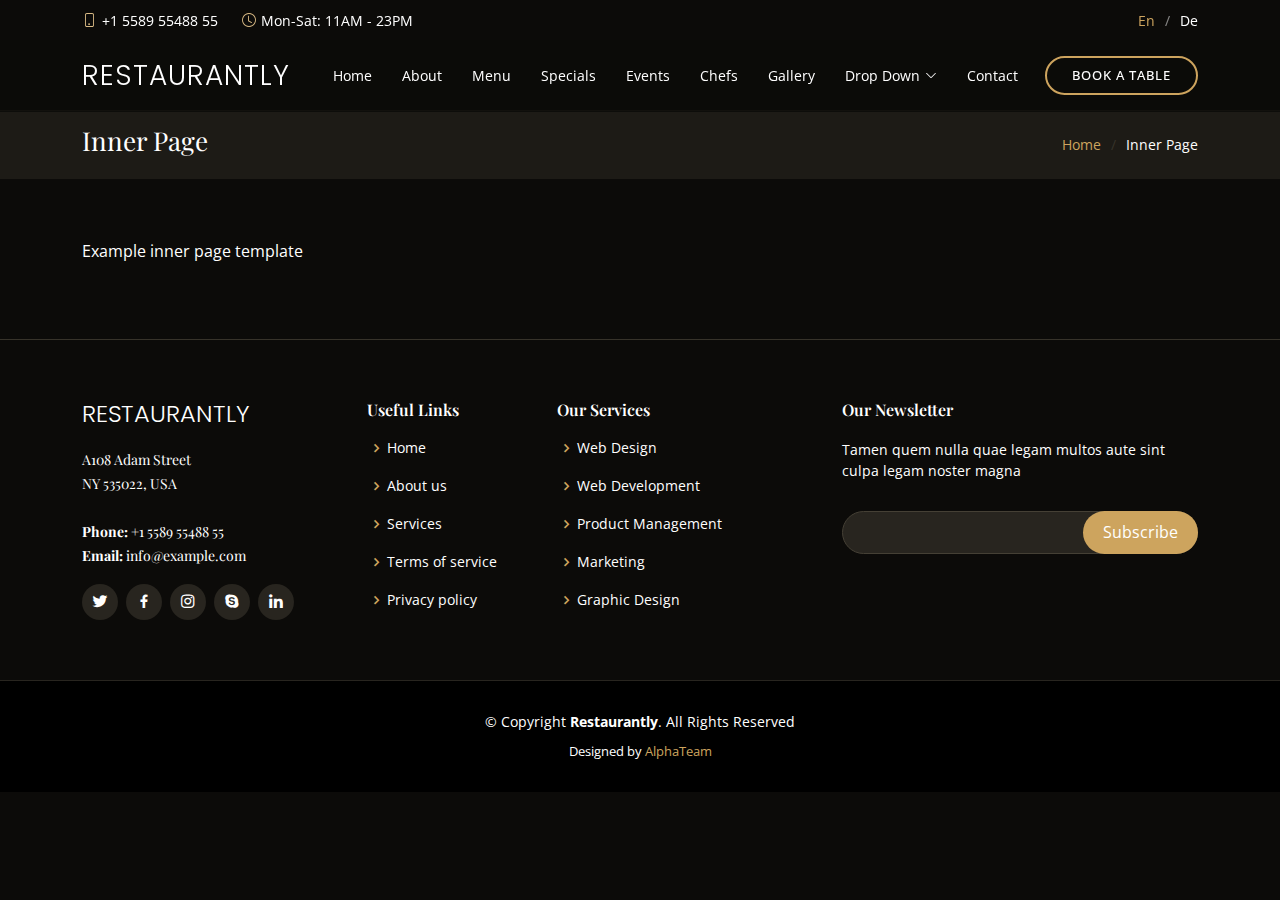
<file: inner-page.html>
<!DOCTYPE html>
<html lang="en">

<head>
  <meta charset="utf-8">
  <meta content="width=device-width, initial-scale=1.0" name="viewport">

  <title>Restaurantly Bootstrap Template - Inner Page</title>
  <meta content="" name="description">
  <meta content="" name="keywords">

  <!-- Favicons -->
  <link href="assets/img/favicon.png" rel="icon">
  <link href="assets/img/apple-touch-icon.png" rel="apple-touch-icon">

  <!-- Google Fonts -->
  <link href="https://fonts.googleapis.com/css?family=Open+Sans:300,300i,400,400i,600,600i,700,700i|Playfair+Display:ital,wght@0,400;0,500;0,600;0,700;1,400;1,500;1,600;1,700|Poppins:300,300i,400,400i,500,500i,600,600i,700,700i" rel="stylesheet">

  <!-- Vendor CSS Files -->
  <link href="assets/vendor/animate.css/animate.min.css" rel="stylesheet">
  <link href="assets/vendor/aos/aos.css" rel="stylesheet">
  <link href="assets/vendor/bootstrap/css/bootstrap.min.css" rel="stylesheet">
  <link href="assets/vendor/bootstrap-icons/bootstrap-icons.css" rel="stylesheet">
  <link href="assets/vendor/boxicons/css/boxicons.min.css" rel="stylesheet">
  <link href="assets/vendor/glightbox/css/glightbox.min.css" rel="stylesheet">
  <link href="assets/vendor/swiper/swiper-bundle.min.css" rel="stylesheet">

  <!-- Template Main CSS File -->
  <link href="assets/css/style.css" rel="stylesheet">

  <!-- =======================================================
  * Template Name: Restaurantly - v3.1.0
  * Template URL: https://bootstrapmade.com/restaurantly-restaurant-template/
  * Author: BootstrapMade.com
  * License: https://bootstrapmade.com/license/
  ======================================================== -->
</head>

<body>

  <!-- ======= Top Bar ======= -->
  <div id="topbar" class="d-flex align-items-center fixed-top">
    <div class="container d-flex justify-content-center justify-content-md-between">

      <div class="contact-info d-flex align-items-center">
        <i class="bi bi-phone d-flex align-items-center"><span>+1 5589 55488 55</span></i>
        <i class="bi bi-clock d-flex align-items-center ms-4"><span> Mon-Sat: 11AM - 23PM</span></i>
      </div>

      <div class="languages d-none d-md-flex align-items-center">
        <ul>
          <li>En</li>
          <li><a href="#">De</a></li>
        </ul>
      </div>
    </div>
  </div>

  <!-- ======= Header ======= -->
  <header id="header" class="fixed-top d-flex align-items-cente">
    <div class="container-fluid container-xl d-flex align-items-center justify-content-lg-between">

      <h1 class="logo me-auto me-lg-0"><a href="index.html">Restaurantly</a></h1>
      <!-- Uncomment below if you prefer to use an image logo -->
      <!-- <a href="index.html" class="logo me-auto me-lg-0"><img src="assets/img/logo.png" alt="" class="img-fluid"></a>-->

      <nav id="navbar" class="navbar order-last order-lg-0">
        <ul>
          <li><a class="nav-link scrollto " href="#hero">Home</a></li>
          <li><a class="nav-link scrollto" href="#about">About</a></li>
          <li><a class="nav-link scrollto" href="#menu">Menu</a></li>
          <li><a class="nav-link scrollto" href="#specials">Specials</a></li>
          <li><a class="nav-link scrollto" href="#events">Events</a></li>
          <li><a class="nav-link scrollto" href="#chefs">Chefs</a></li>
          <li><a class="nav-link scrollto" href="#gallery">Gallery</a></li>
          <li class="dropdown"><a href="#"><span>Drop Down</span> <i class="bi bi-chevron-down"></i></a>
            <ul>
              <li><a href="#">Drop Down 1</a></li>
              <li class="dropdown"><a href="#"><span>Deep Drop Down</span> <i class="bi bi-chevron-right"></i></a>
                <ul>
                  <li><a href="#">Deep Drop Down 1</a></li>
                  <li><a href="#">Deep Drop Down 2</a></li>
                  <li><a href="#">Deep Drop Down 3</a></li>
                  <li><a href="#">Deep Drop Down 4</a></li>
                  <li><a href="#">Deep Drop Down 5</a></li>
                </ul>
              </li>
              <li><a href="#">Drop Down 2</a></li>
              <li><a href="#">Drop Down 3</a></li>
              <li><a href="#">Drop Down 4</a></li>
            </ul>
          </li>
          <li><a class="nav-link scrollto" href="#contact">Contact</a></li>
        </ul>
        <i class="bi bi-list mobile-nav-toggle"></i>
      </nav><!-- .navbar -->
      <a href="#book-a-table" class="book-a-table-btn scrollto d-none d-lg-flex">Book a table</a>

    </div>
  </header><!-- End Header -->

  <main id="main">
    <section class="breadcrumbs">
      <div class="container">

        <div class="d-flex justify-content-between align-items-center">
          <h2>Inner Page</h2>
          <ol>
            <li><a href="index.html">Home</a></li>
            <li>Inner Page</li>
          </ol>
        </div>

      </div>
    </section>

    <section class="inner-page">
      <div class="container">
        <p>
          Example inner page template
        </p>
      </div>
    </section>

  </main><!-- End #main -->

  <!-- ======= Footer ======= -->
  <footer id="footer">
    <div class="footer-top">
      <div class="container">
        <div class="row">

          <div class="col-lg-3 col-md-6">
            <div class="footer-info">
              <h3>Restaurantly</h3>
              <p>
                A108 Adam Street <br>
                NY 535022, USA<br><br>
                <strong>Phone:</strong> +1 5589 55488 55<br>
                <strong>Email:</strong> info@example.com<br>
              </p>
              <div class="social-links mt-3">
                <a href="#" class="twitter"><i class="bx bxl-twitter"></i></a>
                <a href="#" class="facebook"><i class="bx bxl-facebook"></i></a>
                <a href="#" class="instagram"><i class="bx bxl-instagram"></i></a>
                <a href="#" class="google-plus"><i class="bx bxl-skype"></i></a>
                <a href="#" class="linkedin"><i class="bx bxl-linkedin"></i></a>
              </div>
            </div>
          </div>

          <div class="col-lg-2 col-md-6 footer-links">
            <h4>Useful Links</h4>
            <ul>
              <li><i class="bx bx-chevron-right"></i> <a href="#">Home</a></li>
              <li><i class="bx bx-chevron-right"></i> <a href="#">About us</a></li>
              <li><i class="bx bx-chevron-right"></i> <a href="#">Services</a></li>
              <li><i class="bx bx-chevron-right"></i> <a href="#">Terms of service</a></li>
              <li><i class="bx bx-chevron-right"></i> <a href="#">Privacy policy</a></li>
            </ul>
          </div>

          <div class="col-lg-3 col-md-6 footer-links">
            <h4>Our Services</h4>
            <ul>
              <li><i class="bx bx-chevron-right"></i> <a href="#">Web Design</a></li>
              <li><i class="bx bx-chevron-right"></i> <a href="#">Web Development</a></li>
              <li><i class="bx bx-chevron-right"></i> <a href="#">Product Management</a></li>
              <li><i class="bx bx-chevron-right"></i> <a href="#">Marketing</a></li>
              <li><i class="bx bx-chevron-right"></i> <a href="#">Graphic Design</a></li>
            </ul>
          </div>

          <div class="col-lg-4 col-md-6 footer-newsletter">
            <h4>Our Newsletter</h4>
            <p>Tamen quem nulla quae legam multos aute sint culpa legam noster magna</p>
            <form action="" method="post">
              <input type="email" name="email"><input type="submit" value="Subscribe">
            </form>

          </div>

        </div>
      </div>
    </div>

    <div class="container">
      <div class="copyright">
        &copy; Copyright <strong><span>Restaurantly</span></strong>. All Rights Reserved
      </div>
      <div class="credits">
        <!-- All the links in the footer should remain intact. -->
        <!-- You can delete the links only if you purchased the pro version. -->
        <!-- Licensing information: https://bootstrapmade.com/license/ -->
        <!-- Purchase the pro version with working PHP/AJAX contact form: https://bootstrapmade.com/restaurantly-restaurant-template/ -->
        Designed by <a href="https://bootstrapmade.com/">AlphaTeam</a>
      </div>
    </div>
  </footer><!-- End Footer -->

  <div id="preloader"></div>
  <a href="#" class="back-to-top d-flex align-items-center justify-content-center"><i class="bi bi-arrow-up-short"></i></a>

  <!-- Vendor JS Files -->
  <script src="assets/vendor/aos/aos.js"></script>
  <script src="assets/vendor/bootstrap/js/bootstrap.bundle.min.js"></script>
  <script src="assets/vendor/glightbox/js/glightbox.min.js"></script>
  <script src="assets/vendor/isotope-layout/isotope.pkgd.min.js"></script>
  <script src="assets/vendor/php-email-form/validate.js"></script>
  <script src="assets/vendor/swiper/swiper-bundle.min.js"></script>

  <!-- Template Main JS File -->
  <script src="assets/js/main.js"></script>

</body>

</html>
</file>
<file: assets/css/style.css>
/**
* Template Name: Restaurantly - v3.1.0
* Template URL: https://bootstrapmade.com/restaurantly-restaurant-template/
* Author: BootstrapMade.com
* License: https://bootstrapmade.com/license/
*/

/*--------------------------------------------------------------
# General
--------------------------------------------------------------*/
body {
  font-family: "Open Sans", sans-serif;
  background: #0c0b09;
  color: #fff;
}

a {
  color: #cda45e;
  text-decoration: none;
}

a:hover {
  color: #d9ba85;
  text-decoration: none;
}

h1, h2, h3, h4, h5, h6 {
  font-family: "Playfair Display", serif;
}

/*--------------------------------------------------------------
# Preloader
--------------------------------------------------------------*/
#preloader {
  position: fixed;
  top: 0;
  left: 0;
  right: 0;
  bottom: 0;
  z-index: 9999;
  overflow: hidden;
  background: #1a1814;
}

#preloader:before {
  content: "";
  position: fixed;
  top: calc(50% - 30px);
  left: calc(50% - 30px);
  border: 6px solid #1a1814;
  border-top-color: #cda45e;
  border-bottom-color: #cda45e;
  border-radius: 50%;
  width: 60px;
  height: 60px;
  -webkit-animation: animate-preloader 1s linear infinite;
  animation: animate-preloader 1s linear infinite;
}

@-webkit-keyframes animate-preloader {
  0% {
    transform: rotate(0deg);
  }
  100% {
    transform: rotate(360deg);
  }
}

@keyframes animate-preloader {
  0% {
    transform: rotate(0deg);
  }
  100% {
    transform: rotate(360deg);
  }
}

/*--------------------------------------------------------------
# Back to top button
--------------------------------------------------------------*/
.back-to-top {
  position: fixed;
  visibility: hidden;
  opacity: 0;
  right: 15px;
  bottom: 15px;
  z-index: 996;
  width: 44px;
  height: 44px;
  border-radius: 50px;
  transition: all 0.4s;
  border: 2px solid #cda45e;
}

.back-to-top i {
  font-size: 28px;
  color: #cda45e;
  line-height: 0;
}

.back-to-top:hover {
  background: #cda45e;
  color: #1a1814;
}

.back-to-top:hover i {
  color: #444444;
}

.back-to-top.active {
  visibility: visible;
  opacity: 1;
}

/*--------------------------------------------------------------
# Disable aos animation delay on mobile devices
--------------------------------------------------------------*/
@media screen and (max-width: 768px) {
  [data-aos-delay] {
    transition-delay: 0 !important;
  }
}

/*--------------------------------------------------------------
# Top Bar
--------------------------------------------------------------*/
#topbar {
  height: 40px;
  font-size: 14px;
  transition: all 0.5s;
  z-index: 996;
}

#topbar.topbar-scrolled {
  top: -40px;
}

#topbar .contact-info i {
  font-style: normal;
  color: #d9ba85;
}

#topbar .contact-info i span {
  padding-left: 5px;
  color: #fff;
}

#topbar .languages ul {
  display: flex;
  flex-wrap: wrap;
  list-style: none;
  padding: 0;
  margin: 0;
  color: #cda45e;
}

#topbar .languages ul a {
  color: white;
}

#topbar .languages ul li + li {
  padding-left: 10px;
}

#topbar .languages ul li + li::before {
  display: inline-block;
  padding-right: 10px;
  color: rgba(255, 255, 255, 0.5);
  content: "/";
}

/*--------------------------------------------------------------
# Header
--------------------------------------------------------------*/
#header {
  background: rgba(12, 11, 9, 0.6);
  border-bottom: 1px solid rgba(12, 11, 9, 0.6);
  transition: all 0.5s;
  z-index: 997;
  padding: 15px 0;
  top: 40px;
}

#header.header-scrolled {
  top: 0;
  background: rgba(0, 0, 0, 0.85);
  border-bottom: 1px solid #37332a;
}

#header .logo {
  font-size: 28px;
  margin: 0;
  padding: 0;
  line-height: 1;
  font-weight: 300;
  letter-spacing: 1px;
  text-transform: uppercase;
  font-family: "Poppins", sans-serif;
}

#header .logo a {
  color: #fff;
}

#header .logo img {
  max-height: 40px;
}

/*--------------------------------------------------------------
# Book a table button Menu
--------------------------------------------------------------*/
.book-a-table-btn {
  margin: 0 0 0 15px;
  border: 2px solid #cda45e;
  color: #fff;
  border-radius: 50px;
  padding: 8px 25px;
  text-transform: uppercase;
  font-size: 13px;
  font-weight: 500;
  letter-spacing: 1px;
  transition: 0.3s;
}

.book-a-table-btn:hover {
  background: #cda45e;
  color: #fff;
}

@media (max-width: 992px) {
  .book-a-table-btn {
    margin: 0 15px 0 0;
    padding: 8px 20px;
  }
}

/*--------------------------------------------------------------
# Navigation Menu
--------------------------------------------------------------*/
/**
* Desktop Navigation 
*/
.navbar {
  padding: 0;
}

.navbar ul {
  margin: 0;
  padding: 0;
  display: flex;
  list-style: none;
  align-items: center;
}

.navbar li {
  position: relative;
}

.navbar a {
  display: flex;
  align-items: center;
  justify-content: space-between;
  padding: 10px 0 10px 30px;
  color: #fff;
  white-space: nowrap;
  transition: 0.3s;
  font-size: 14px;
}

.navbar a i {
  font-size: 12px;
  line-height: 0;
  margin-left: 5px;
}

.navbar a:hover, .navbar .active, .navbar li:hover > a {
  color: #d9ba85;
}

.navbar .dropdown ul {
  display: block;
  position: absolute;
  left: 14px;
  top: calc(100% + 30px);
  margin: 0;
  padding: 10px 0;
  z-index: 99;
  opacity: 0;
  visibility: hidden;
  background: #fff;
  box-shadow: 0px 0px 30px rgba(127, 137, 161, 0.25);
  transition: 0.3s;
  border-radius: 4px;
}

.navbar .dropdown ul li {
  min-width: 200px;
}

.navbar .dropdown ul a {
  padding: 10px 20px;
  color: #444444;
}

.navbar .dropdown ul a i {
  font-size: 12px;
}

.navbar .dropdown ul a:hover, .navbar .dropdown ul .active:hover, .navbar .dropdown ul li:hover > a {
  color: #cda45e;
}

.navbar .dropdown:hover > ul {
  opacity: 1;
  top: 100%;
  visibility: visible;
}

.navbar .dropdown .dropdown ul {
  top: 0;
  left: calc(100% - 30px);
  visibility: hidden;
}

.navbar .dropdown .dropdown:hover > ul {
  opacity: 1;
  top: 0;
  left: 100%;
  visibility: visible;
}

@media (max-width: 1366px) {
  .navbar .dropdown .dropdown ul {
    left: -90%;
  }
  .navbar .dropdown .dropdown:hover > ul {
    left: -100%;
  }
}

/**
* Mobile Navigation 
*/
.mobile-nav-toggle {
  color: #fff;
  font-size: 28px;
  cursor: pointer;
  display: none;
  line-height: 0;
  transition: 0.5s;
}

@media (max-width: 991px) {
  .mobile-nav-toggle {
    display: block;
  }
  .navbar ul {
    display: none;
  }
}

.navbar-mobile {
  position: fixed;
  overflow: hidden;
  top: 0;
  right: 0;
  left: 0;
  bottom: 0;
  background: rgba(0, 0, 0, 0.9);
  transition: 0.3s;
  z-index: 999;
}

.navbar-mobile .mobile-nav-toggle {
  position: absolute;
  top: 15px;
  right: 15px;
}

.navbar-mobile ul {
  display: block;
  position: absolute;
  top: 55px;
  right: 15px;
  bottom: 15px;
  left: 15px;
  padding: 10px 0;
  border-radius: 6px;
  background-color: #fff;
  overflow-y: auto;
  transition: 0.3s;
}

.navbar-mobile a {
  padding: 10px 20px;
  font-size: 15px;
  color: #1a1814;
}

.navbar-mobile a:hover, .navbar-mobile .active, .navbar-mobile li:hover > a {
  color: #cda45e;
}

.navbar-mobile .getstarted {
  margin: 15px;
}

.navbar-mobile .dropdown ul {
  position: static;
  display: none;
  margin: 10px 20px;
  padding: 10px 0;
  z-index: 99;
  opacity: 1;
  visibility: visible;
  background: #fff;
  box-shadow: 0px 0px 30px rgba(127, 137, 161, 0.25);
}

.navbar-mobile .dropdown ul li {
  min-width: 200px;
}

.navbar-mobile .dropdown ul a {
  padding: 10px 20px;
}

.navbar-mobile .dropdown ul a i {
  font-size: 12px;
}

.navbar-mobile .dropdown ul a:hover, .navbar-mobile .dropdown ul .active:hover, .navbar-mobile .dropdown ul li:hover > a {
  color: #cda45e;
}

.navbar-mobile .dropdown > .dropdown-active {
  display: block;
}

/*--------------------------------------------------------------
# Hero Section
--------------------------------------------------------------*/
#hero {
  width: 100%;
  height: 100vh;
  background: url("hero-bg.jpg") top center;
  background-size: cover;
  position: relative;
  padding: 0;
}

#hero:before {
  content: "";
  background: rgba(0, 0, 0, 0.5);
  position: absolute;
  bottom: 0;
  top: 0;
  left: 0;
  right: 0;
}

#hero .container {
  padding-top: 110px;
}

@media (max-width: 992px) {
  #hero .container {
    padding-top: 98px;
  }
}

#hero h1 {
  margin: 0;
  font-size: 48px;
  font-weight: 700;
  line-height: 56px;
  color: #fff;
  font-family: "Poppins", sans-serif;
}

#hero h1 span {
  color: #cda45e;
}

#hero h2 {
  color: #eee;
  margin-bottom: 10px 0 0 0;
  font-size: 22px;
}

#hero .btns {
  margin-top: 30px;
}

#hero .btn-menu, #hero .btn-book {
  font-weight: 600;
  font-size: 13px;
  letter-spacing: 0.5px;
  text-transform: uppercase;
  display: inline-block;
  padding: 12px 30px;
  border-radius: 50px;
  transition: 0.3s;
  line-height: 1;
  color: white;
  border: 2px solid #cda45e;
}

#hero .btn-menu:hover, #hero .btn-book:hover {
  background: #cda45e;
  color: #fff;
}

#hero .btn-book {
  margin-left: 15px;
}

#hero .play-btn {
  width: 94px;
  height: 94px;
  background: radial-gradient(#cda45e 50%, rgba(205, 164, 94, 0.4) 52%);
  border-radius: 50%;
  display: block;
  position: relative;
  overflow: hidden;
}

#hero .play-btn::after {
  content: '';
  position: absolute;
  left: 50%;
  top: 50%;
  transform: translateX(-40%) translateY(-50%);
  width: 0;
  height: 0;
  border-top: 10px solid transparent;
  border-bottom: 10px solid transparent;
  border-left: 15px solid #fff;
  z-index: 100;
  transition: all 400ms cubic-bezier(0.55, 0.055, 0.675, 0.19);
}

#hero .play-btn::before {
  content: '';
  position: absolute;
  width: 120px;
  height: 120px;
  -webkit-animation-delay: 0s;
  animation-delay: 0s;
  -webkit-animation: pulsate-btn 2s;
  animation: pulsate-btn 2s;
  -webkit-animation-direction: forwards;
  animation-direction: forwards;
  -webkit-animation-iteration-count: infinite;
  animation-iteration-count: infinite;
  -webkit-animation-timing-function: steps;
  animation-timing-function: steps;
  opacity: 1;
  border-radius: 50%;
  border: 5px solid rgba(205, 164, 94, 0.7);
  top: -15%;
  left: -15%;
  background: rgba(198, 16, 0, 0);
}

#hero .play-btn:hover::after {
  border-left: 15px solid #cda45e;
  transform: scale(20);
}

#hero .play-btn:hover::before {
  content: '';
  position: absolute;
  left: 50%;
  top: 50%;
  transform: translateX(-40%) translateY(-50%);
  width: 0;
  height: 0;
  border: none;
  border-top: 10px solid transparent;
  border-bottom: 10px solid transparent;
  border-left: 15px solid #fff;
  z-index: 200;
  -webkit-animation: none;
  animation: none;
  border-radius: 0;
}

@media (min-width: 1024px) {
  #hero {
    background-attachment: fixed;
  }
}

@media (max-width: 992px) {
  #hero .play-btn {
    margin-top: 30px;
  }
}

@media (max-height: 500px) {
  #hero {
    height: auto;
  }
  #hero .container {
    padding-top: 130px;
    padding-bottom: 60px;
  }
}

@media (max-width: 768px) {
  #hero h1 {
    font-size: 28px;
    line-height: 36px;
  }
  #hero h2 {
    font-size: 18px;
    line-height: 24px;
  }
}

@-webkit-keyframes pulsate-btn {
  0% {
    transform: scale(0.6, 0.6);
    opacity: 1;
  }
  100% {
    transform: scale(1, 1);
    opacity: 0;
  }
}

@keyframes pulsate-btn {
  0% {
    transform: scale(0.6, 0.6);
    opacity: 1;
  }
  100% {
    transform: scale(1, 1);
    opacity: 0;
  }
}

/*--------------------------------------------------------------
# Sections General
--------------------------------------------------------------*/
section {
  padding: 60px 0;
  overflow: hidden;
}

.section-bg {
  background-color: #1a1814;
}

.section-title {
  padding-bottom: 40px;
}

.section-title h2 {
  font-size: 14px;
  font-weight: 500;
  padding: 0;
  line-height: 1px;
  margin: 0 0 5px 0;
  letter-spacing: 2px;
  text-transform: uppercase;
  color: #aaaaaa;
  font-family: "Poppins", sans-serif;
}

.section-title h2::after {
  content: "";
  width: 120px;
  height: 1px;
  display: inline-block;
  background: rgba(255, 255, 255, 0.2);
  margin: 4px 10px;
}

.section-title p {
  margin: 0;
  margin: 0;
  font-size: 36px;
  font-weight: 700;
  font-family: "Playfair Display", serif;
  color: #cda45e;
}

/*--------------------------------------------------------------
# About
--------------------------------------------------------------*/
.breadcrumbs {
  padding: 15px 0;
  background: #1d1b16;
  margin-top: 110px;
}

@media (max-width: 992px) {
  .breadcrumbs {
    margin-top: 98px;
  }
}

.breadcrumbs h2 {
  font-size: 26px;
  font-weight: 300;
}

.breadcrumbs ol {
  display: flex;
  flex-wrap: wrap;
  list-style: none;
  padding: 0;
  margin: 0;
  font-size: 14px;
}

.breadcrumbs ol li + li {
  padding-left: 10px;
}

.breadcrumbs ol li + li::before {
  display: inline-block;
  padding-right: 10px;
  color: #37332a;
  content: "/";
}

@media (max-width: 768px) {
  .breadcrumbs .d-flex {
    display: block !important;
  }
  .breadcrumbs ol {
    display: block;
  }
  .breadcrumbs ol li {
    display: inline-block;
  }
}

/*--------------------------------------------------------------
# About
--------------------------------------------------------------*/
.about {
  background: url("../img/about-bg.jpg") center center;
  background-size: cover;
  position: relative;
  padding: 80px 0;
}

.about:before {
  content: "";
  background: rgba(0, 0, 0, 0.8);
  position: absolute;
  bottom: 0;
  top: 0;
  left: 0;
  right: 0;
}

.about .about-img {
  position: relative;
  transition: .5s;
}

.about .about-img img {
  max-width: 100%;
  border: 4px solid rgba(255, 255, 255, 0.2);
  position: relative;
}

.about .about-img::before {
  position: absolute;
  left: 20px;
  top: 20px;
  width: 60px;
  height: 60px;
  z-index: 1;
  content: '';
  border-left: 5px solid #cda45e;
  border-top: 5px solid #cda45e;
  transition: .5s;
}

.about .about-img::after {
  position: absolute;
  right: 20px;
  bottom: 20px;
  width: 60px;
  height: 60px;
  z-index: 2;
  content: '';
  border-right: 5px solid #cda45e;
  border-bottom: 5px solid #cda45e;
  transition: .5s;
}

.about .about-img:hover {
  transform: scale(1.03);
}

.about .about-img:hover::before {
  left: 10px;
  top: 10px;
}

.about .about-img:hover::after {
  right: 10px;
  bottom: 10px;
}

.about .content h3 {
  font-weight: 600;
  font-size: 26px;
}

.about .content ul {
  list-style: none;
  padding: 0;
}

.about .content ul li {
  padding-bottom: 10px;
}

.about .content ul i {
  font-size: 20px;
  padding-right: 4px;
  color: #cda45e;
}

.about .content p:last-child {
  margin-bottom: 0;
}

@media (min-width: 1024px) {
  .about {
    background-attachment: fixed;
  }
}

/*--------------------------------------------------------------
# Why Us
--------------------------------------------------------------*/
.why-us .box {
  padding: 50px 30px;
  box-shadow: 0px 2px 15px rgba(0, 0, 0, 0.1);
  transition: all ease-in-out 0.3s;
  background: #1a1814;
}

.why-us .box span {
  display: block;
  font-size: 28px;
  font-weight: 700;
  color: #cda45e;
}

.why-us .box h4 {
  font-size: 24px;
  font-weight: 600;
  padding: 0;
  margin: 20px 0;
  color: rgba(255, 255, 255, 0.8);
}

.why-us .box p {
  color: #aaaaaa;
  font-size: 15px;
  margin: 0;
  padding: 0;
}

.why-us .box:hover {
  background: #cda45e;
  padding: 30px 30px 70px 30px;
  box-shadow: 10px 15px 30px rgba(0, 0, 0, 0.18);
}

.why-us .box:hover span, .why-us .box:hover h4, .why-us .box:hover p {
  color: #fff;
}

/*--------------------------------------------------------------
# Menu Section
--------------------------------------------------------------*/
.menu #menu-flters {
  padding: 0;
  margin: 0 auto 0 auto;
  list-style: none;
  text-align: center;
  border-radius: 50px;
}

.menu #menu-flters li {
  cursor: pointer;
  display: inline-block;
  padding: 8px 12px 10px 12px;
  font-size: 16px;
  font-weight: 500;
  line-height: 1;
  color: #fff;
  margin-bottom: 10px;
  transition: all ease-in-out 0.3s;
  border-radius: 50px;
  font-family: "Playfair Display", serif;
}

.menu #menu-flters li:hover, .menu #menu-flters li.filter-active {
  color: #cda45e;
}

.menu #menu-flters li:last-child {
  margin-right: 0;
}

.menu .menu-item {
  margin-top: 50px;
}

.menu .menu-img {
  width: 70px;
  border-radius: 50%;
  float: left;
  border: 5px solid rgba(255, 255, 255, 0.2);
}

.menu .menu-content {
  margin-left: 85px;
  overflow: hidden;
  display: flex;
  justify-content: space-between;
  position: relative;
}

.menu .menu-content::after {
  content: "......................................................................"
 "...................................................................."
 "....................................................................";
  position: absolute;
  left: 20px;
  right: 0;
  top: -4px;
  z-index: 1;
  color: #bab3a6;
  font-family: Arial, "Helvetica Neue", Helvetica, sans-serif;
}

.menu .menu-content a {
  padding-right: 10px;
  background: #1a1814;
  position: relative;
  z-index: 3;
  font-weight: 700;
  color: white;
  transition: 0.3s;
}

.menu .menu-content a:hover {
  color: #cda45e;
}

.menu .menu-content span {
  background: #1a1814;
  position: relative;
  z-index: 3;
  padding: 0 10px;
  font-weight: 600;
  color: #cda45e;
}

.menu .menu-ingredients {
  margin-left: 85px;
  font-style: italic;
  font-size: 14px;
  font-family: "Poppins", sans-serif;
  color: rgba(255, 255, 255, 0.5);
}

/*--------------------------------------------------------------
# Specials
--------------------------------------------------------------*/
.specials {
  overflow: hidden;
}

.specials .nav-tabs {
  border: 0;
}

.specials .nav-link {
  border: 0;
  padding: 12px 15px;
  transition: 0.3s;
  color: #fff;
  border-radius: 0;
  border-right: 2px solid #cda45e;
  font-weight: 600;
  font-size: 15px;
}

.specials .nav-link:hover {
  color: #cda45e;
}

.specials .nav-link.active {
  color: #1a1814;
  background: #cda45e;
  border-color: #cda45e;
}

.specials .nav-link:hover {
  border-color: #cda45e;
}

.specials .tab-pane.active {
  -webkit-animation: fadeIn 0.5s ease-out;
  animation: fadeIn 0.5s ease-out;
}

.specials .details h3 {
  font-size: 26px;
  font-weight: 600;
  margin-bottom: 20px;
  color: #fff;
}

.specials .details p {
  color: #aaaaaa;
}

.specials .details p:last-child {
  margin-bottom: 0;
}

@media (max-width: 992px) {
  .specials .nav-link {
    border: 0;
    padding: 15px;
  }
}

/*--------------------------------------------------------------
# Events
--------------------------------------------------------------*/
.events {
  background: url(../img/events-bg.jpg) center center no-repeat;
  background-size: cover;
  position: relative;
}

.events::before {
  content: '';
  background-color: rgba(0, 0, 0, 0.8);
  position: absolute;
  top: 0;
  right: 0;
  left: 0;
  bottom: 0;
}

.events .section-title h2 {
  color: #fff;
}

.events .container {
  position: relative;
}

@media (min-width: 1024px) {
  .events {
    background-attachment: fixed;
  }
}

.events .events-carousel {
  background: rgba(255, 255, 255, 0.08);
  padding: 30px;
}

.events .event-item {
  color: #fff;
}

.events .event-item h3 {
  font-weight: 600;
  font-size: 26px;
  color: #cda45e;
}

.events .event-item .price {
  font-size: 26px;
  font-family: "Open Sans", sans-serif;
  font-weight: 700;
  margin-bottom: 15px;
}

.events .event-item .price span {
  border-bottom: 2px solid #cda45e;
}

.events .event-item ul {
  list-style: none;
  padding: 0;
}

.events .event-item ul li {
  padding-bottom: 10px;
}

.events .event-item ul i {
  font-size: 20px;
  padding-right: 4px;
  color: #cda45e;
}

.events .event-item p:last-child {
  margin-bottom: 0;
}

.events .swiper-pagination {
  margin-top: 30px;
  position: relative;
}

.events .swiper-pagination .swiper-pagination-bullet {
  width: 12px;
  height: 12px;
  background-color: rgba(255, 255, 255, 0.4);
  opacity: 1;
}

.events .swiper-pagination .swiper-pagination-bullet-active {
  background-color: #cda45e;
}

/*--------------------------------------------------------------
# Book A Table
--------------------------------------------------------------*/
.book-a-table .php-email-form {
  width: 100%;
}

.book-a-table .php-email-form .form-group {
  padding-bottom: 8px;
}

.book-a-table .php-email-form .validate {
  display: none;
  color: red;
  margin: 0 0 15px 0;
  font-weight: 400;
  font-size: 13px;
}

.book-a-table .php-email-form .error-message {
  display: none;
  color: #fff;
  background: #ed3c0d;
  text-align: left;
  padding: 15px;
  font-weight: 600;
}

.book-a-table .php-email-form .error-message br + br {
  margin-top: 25px;
}

.book-a-table .php-email-form .sent-message {
  display: none;
  color: #fff;
  background: #18d26e;
  text-align: center;
  padding: 15px;
  font-weight: 600;
}

.book-a-table .php-email-form .loading {
  display: none;
  text-align: center;
  padding: 15px;
}

.book-a-table .php-email-form .loading:before {
  content: "";
  display: inline-block;
  border-radius: 50%;
  width: 24px;
  height: 24px;
  margin: 0 10px -6px 0;
  border: 3px solid #cda45e;
  border-top-color: #1a1814;
  -webkit-animation: animate-loading 1s linear infinite;
  animation: animate-loading 1s linear infinite;
}

.book-a-table .php-email-form input, .book-a-table .php-email-form textarea {
  border-radius: 0;
  box-shadow: none;
  font-size: 14px;
  background: #0c0b09;
  border-color: #625b4b;
  color: white;
}

.book-a-table .php-email-form input::-webkit-input-placeholder, .book-a-table .php-email-form textarea::-webkit-input-placeholder {
  color: #a49b89;
}

.book-a-table .php-email-form input::-moz-placeholder, .book-a-table .php-email-form textarea::-moz-placeholder {
  color: #a49b89;
}

.book-a-table .php-email-form input::placeholder, .book-a-table .php-email-form textarea::placeholder {
  color: #a49b89;
}

.book-a-table .php-email-form input:focus, .book-a-table .php-email-form textarea:focus {
  border-color: #cda45e;
}

.book-a-table .php-email-form input {
  height: 44px;
}

.book-a-table .php-email-form textarea {
  padding: 10px 12px;
}

.book-a-table .php-email-form button[type="submit"] {
  background: #cda45e;
  border: 0;
  padding: 10px 35px;
  color: #fff;
  transition: 0.4s;
  border-radius: 50px;
}

.book-a-table .php-email-form button[type="submit"]:hover {
  background: #d3af71;
}

/*--------------------------------------------------------------
# Testimonials
--------------------------------------------------------------*/
.testimonials .testimonial-item {
  box-sizing: content-box;
  min-height: 320px;
}

.testimonials .testimonial-item .testimonial-img {
  width: 90px;
  border-radius: 50%;
  margin: -40px 0 0 40px;
  position: relative;
  z-index: 2;
  border: 6px solid rgba(255, 255, 255, 0.2);
}

.testimonials .testimonial-item h3 {
  font-size: 18px;
  font-weight: bold;
  margin: 10px 0 5px 45px;
  color: white;
}

.testimonials .testimonial-item h4 {
  font-size: 14px;
  color: rgba(255, 255, 255, 0.6);
  margin: 0 0 0 45px;
}

.testimonials .testimonial-item .quote-icon-left, .testimonials .testimonial-item .quote-icon-right {
  color: #d3af71;
  font-size: 26px;
}

.testimonials .testimonial-item .quote-icon-left {
  display: inline-block;
  left: -5px;
  position: relative;
}

.testimonials .testimonial-item .quote-icon-right {
  display: inline-block;
  right: -5px;
  position: relative;
  top: 10px;
}

.testimonials .testimonial-item p {
  font-style: italic;
  margin: 0 15px 0 15px;
  padding: 20px 20px 60px 20px;
  background: #26231d;
  position: relative;
  border-radius: 6px;
  position: relative;
  z-index: 1;
}

.testimonials .swiper-pagination {
  margin-top: 30px;
  position: relative;
}

.testimonials .swiper-pagination .swiper-pagination-bullet {
  width: 12px;
  height: 12px;
  background-color: rgba(255, 255, 255, 0.4);
  opacity: 1;
}

.testimonials .swiper-pagination .swiper-pagination-bullet-active {
  background-color: #cda45e;
}

/*--------------------------------------------------------------
# Gallery
--------------------------------------------------------------*/
.gallery .gallery-item {
  overflow: hidden;
  border-right: 3px solid #454035;
  border-bottom: 3px solid #454035;
}

.gallery .gallery-item img {
  transition: all ease-in-out 0.4s;
}

.gallery .gallery-item:hover img {
  transform: scale(1.1);
}

/*--------------------------------------------------------------
# Chefs
--------------------------------------------------------------*/
.chefs .member {
  text-align: center;
  margin-bottom: 20px;
  background: #343a40;
  position: relative;
  overflow: hidden;
}

.chefs .member .member-info {
  opacity: 0;
  position: absolute;
  bottom: 0;
  top: 0;
  left: 0;
  right: 0;
  transition: 0.2s;
}

.chefs .member .member-info-content {
  position: absolute;
  left: 0;
  right: 0;
  bottom: 10px;
  transition: bottom 0.4s;
}

.chefs .member .member-info-content h4 {
  font-weight: 700;
  margin-bottom: 2px;
  font-size: 18px;
  color: #fff;
}

.chefs .member .member-info-content span {
  font-style: italic;
  display: block;
  font-size: 13px;
  color: #fff;
}

.chefs .member .social {
  position: absolute;
  left: 0;
  bottom: -38px;
  right: 0;
  height: 48px;
  transition: bottom ease-in-out 0.4s;
  text-align: center;
}

.chefs .member .social a {
  transition: color 0.3s;
  color: #fff;
  margin: 0 10px;
  display: inline-block;
}

.chefs .member .social a:hover {
  color: #cda45e;
}

.chefs .member .social i {
  font-size: 18px;
  margin: 0 2px;
}

.chefs .member:hover .member-info {
  background: linear-gradient(0deg, rgba(0, 0, 0, 0.9) 0%, rgba(0, 0, 0, 0.8) 20%, rgba(0, 212, 255, 0) 100%);
  opacity: 1;
  transition: 0.4s;
}

.chefs .member:hover .member-info-content {
  bottom: 60px;
  transition: bottom 0.4s;
}

.chefs .member:hover .social {
  bottom: 0;
  transition: bottom ease-in-out 0.4s;
}

/*--------------------------------------------------------------
# Contact
--------------------------------------------------------------*/
.contact .info {
  width: 100%;
}

.contact .info i {
  font-size: 20px;
  float: left;
  width: 44px;
  height: 44px;
  background: #cda45e;
  display: flex;
  justify-content: center;
  align-items: center;
  border-radius: 50px;
  transition: all 0.3s ease-in-out;
}

.contact .info h4 {
  padding: 0 0 0 60px;
  font-size: 18px;
  font-weight: 500;
  margin-bottom: 5px;
  font-family: "Poppins", sans-serif;
}

.contact .info p {
  padding: 0 0 0 60px;
  margin-bottom: 0;
  font-size: 14px;
  color: #bab3a6;
}

.contact .info .open-hours, .contact .info .email, .contact .info .phone {
  margin-top: 40px;
}

.contact .php-email-form {
  width: 100%;
}

.contact .php-email-form .form-group {
  padding-bottom: 8px;
}

.contact .php-email-form .validate {
  display: none;
  color: red;
  margin: 0 0 15px 0;
  font-weight: 400;
  font-size: 13px;
}

.contact .php-email-form .error-message {
  display: none;
  color: #fff;
  background: #ed3c0d;
  text-align: center;
  padding: 15px;
  font-weight: 600;
}

.contact .php-email-form .sent-message {
  display: none;
  color: #fff;
  background: #18d26e;
  text-align: center;
  padding: 15px;
  font-weight: 600;
}

.contact .php-email-form .loading {
  display: none;
  text-align: center;
  padding: 15px;
}

.contact .php-email-form .loading:before {
  content: "";
  display: inline-block;
  border-radius: 50%;
  width: 24px;
  height: 24px;
  margin: 0 10px -6px 0;
  border: 3px solid #cda45e;
  border-top-color: #1a1814;
  -webkit-animation: animate-loading 1s linear infinite;
  animation: animate-loading 1s linear infinite;
}

.contact .php-email-form input, .contact .php-email-form textarea {
  border-radius: 0;
  box-shadow: none;
  font-size: 14px;
  background: #0c0b09;
  border-color: #625b4b;
  color: white;
}

.contact .php-email-form input::-webkit-input-placeholder, .contact .php-email-form textarea::-webkit-input-placeholder {
  color: #a49b89;
}

.contact .php-email-form input::-moz-placeholder, .contact .php-email-form textarea::-moz-placeholder {
  color: #a49b89;
}

.contact .php-email-form input::placeholder, .contact .php-email-form textarea::placeholder {
  color: #a49b89;
}

.contact .php-email-form input:focus, .contact .php-email-form textarea:focus {
  border-color: #cda45e;
}

.contact .php-email-form input {
  height: 44px;
}

.contact .php-email-form textarea {
  padding: 10px 12px;
}

.contact .php-email-form button[type="submit"] {
  background: #cda45e;
  border: 0;
  padding: 10px 35px;
  color: #fff;
  transition: 0.4s;
  border-radius: 50px;
}

.contact .php-email-form button[type="submit"]:hover {
  background: #d3af71;
}

@-webkit-keyframes animate-loading {
  0% {
    transform: rotate(0deg);
  }
  100% {
    transform: rotate(360deg);
  }
}

@keyframes animate-loading {
  0% {
    transform: rotate(0deg);
  }
  100% {
    transform: rotate(360deg);
  }
}

/*--------------------------------------------------------------
# Footer
--------------------------------------------------------------*/
#footer {
  background: black;
  padding: 0 0 30px 0;
  color: #fff;
  font-size: 14px;
}

#footer .footer-top {
  background: #0c0b09;
  border-top: 1px solid #37332a;
  border-bottom: 1px solid #28251f;
  padding: 60px 0 30px 0;
}

#footer .footer-top .footer-info {
  margin-bottom: 30px;
}

#footer .footer-top .footer-info h3 {
  font-size: 24px;
  margin: 0 0 20px 0;
  padding: 2px 0 2px 0;
  line-height: 1;
  font-weight: 300;
  text-transform: uppercase;
  font-family: "Poppins", sans-serif;
}

#footer .footer-top .footer-info p {
  font-size: 14px;
  line-height: 24px;
  margin-bottom: 0;
  font-family: "Playfair Display", serif;
  color: #fff;
}

#footer .footer-top .social-links a {
  font-size: 18px;
  display: inline-block;
  background: #28251f;
  color: #fff;
  line-height: 1;
  padding: 8px 0;
  margin-right: 4px;
  border-radius: 50%;
  text-align: center;
  width: 36px;
  height: 36px;
  transition: 0.3s;
}

#footer .footer-top .social-links a:hover {
  background: #cda45e;
  color: #fff;
  text-decoration: none;
}

#footer .footer-top h4 {
  font-size: 16px;
  font-weight: 600;
  color: #fff;
  position: relative;
  padding-bottom: 12px;
}

#footer .footer-top .footer-links {
  margin-bottom: 30px;
}

#footer .footer-top .footer-links ul {
  list-style: none;
  padding: 0;
  margin: 0;
}

#footer .footer-top .footer-links ul i {
  padding-right: 2px;
  color: #cda45e;
  font-size: 18px;
  line-height: 1;
}

#footer .footer-top .footer-links ul li {
  padding: 10px 0;
  display: flex;
  align-items: center;
}

#footer .footer-top .footer-links ul li:first-child {
  padding-top: 0;
}

#footer .footer-top .footer-links ul a {
  color: #fff;
  transition: 0.3s;
  display: inline-block;
  line-height: 1;
}

#footer .footer-top .footer-links ul a:hover {
  color: #cda45e;
}

#footer .footer-top .footer-newsletter form {
  margin-top: 30px;
  background: #28251f;
  padding: 6px 10px;
  position: relative;
  border-radius: 50px;
  border: 1px solid #454035;
}

#footer .footer-top .footer-newsletter form input[type="email"] {
  border: 0;
  padding: 4px;
  width: calc(100% - 110px);
  background: #28251f;
  color: white;
}

#footer .footer-top .footer-newsletter form input[type="submit"] {
  position: absolute;
  top: -1px;
  right: -1px;
  bottom: -1px;
  border: 0;
  background: none;
  font-size: 16px;
  padding: 0 20px 2px 20px;
  background: #cda45e;
  color: #fff;
  transition: 0.3s;
  border-radius: 50px;
}

#footer .footer-top .footer-newsletter form input[type="submit"]:hover {
  background: #d3af71;
}

#footer .copyright {
  text-align: center;
  padding-top: 30px;
}

#footer .credits {
  padding-top: 10px;
  text-align: center;
  font-size: 13px;
  color: #fff;
}
</file>
